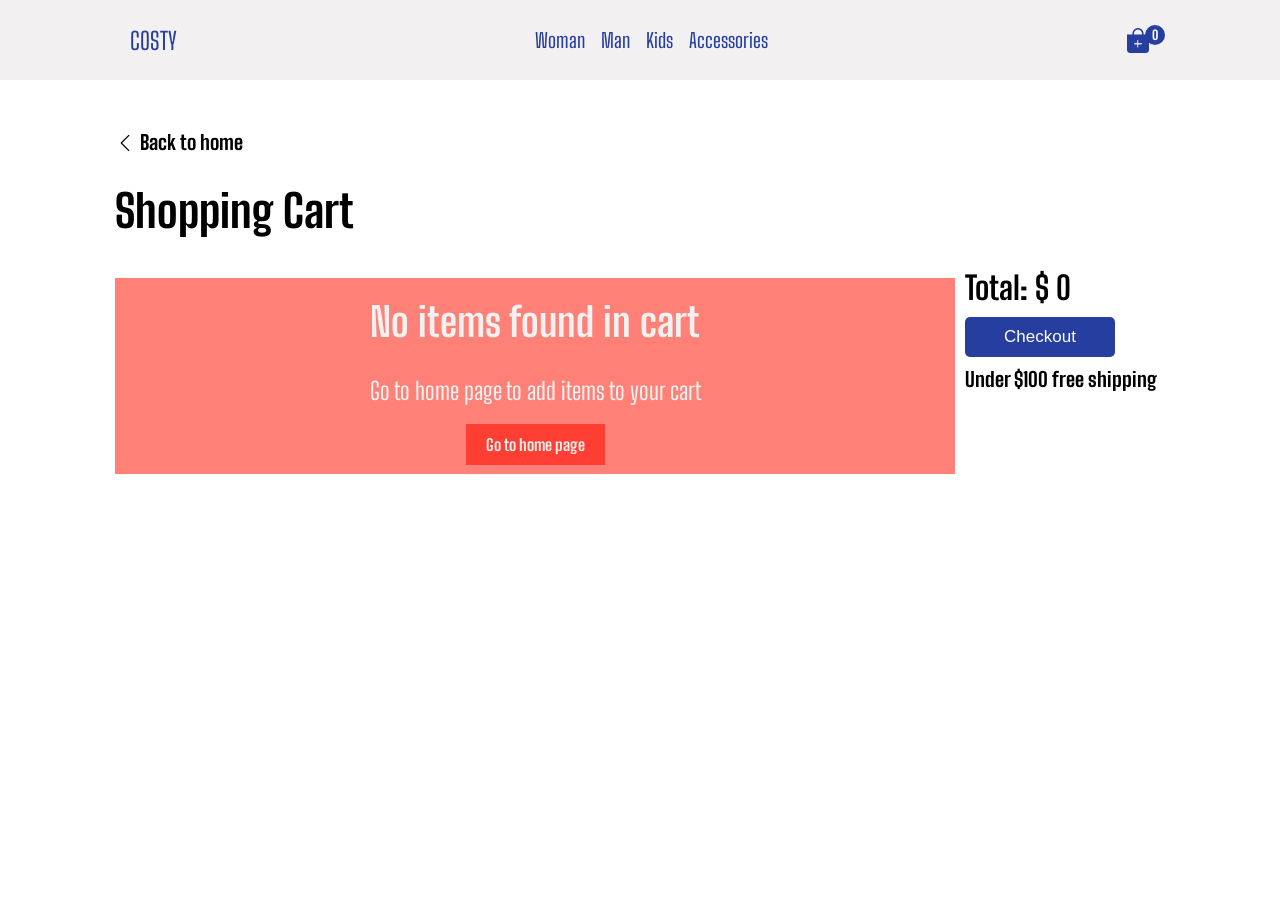
<file: cart.html>
<!DOCTYPE html>
<html lang="en">
  <head>
    <meta charset="UTF-8" />
    <meta name="viewport" content="width=device-width, initial-scale=1.0" />
    <title>Costy-Cart Page</title>
    <!-- * Css Link -->
    <link rel="stylesheet" href="./styles/style.css" />
    <!-- * Bootstrap Icons CDN -->
    <link
      rel="stylesheet"
      href="https://cdn.jsdelivr.net/npm/bootstrap-icons@1.13.1/font/bootstrap-icons.min.css"
    />
  </head>
  <body>
    <!-- * Header -->
    <header>
      <!-- Container -->
      <div class="container">
        <!-- Menu Icon -->
        <i class="bi bi-list" id="menu-btn"></i>

        <!-- Logo -->
        <a href="/index.html" class="logo"> COSTY </a>

        <!-- Nav -->
        <nav>
          <a href="#">Woman</a>
          <a href="#">Man</a>
          <a href="#">Kids</a>
          <a href="#">Accessories</a>
        </nav>

        <!-- Basket Button -->
        <a href="/cart.html">
          <i class="bi bi-bag-plus-fill" data-quantity="0" id="basket-btn"></i>
        </a>
      </div>
    </header>

    <!-- * Cart Container -->
    <section class="container cart-container">
      <!-- Back To Home Button -->
      <a href="/index.html" class="back-to-home-button">
        <i class="bi bi-chevron-left"></i> <span>Back to home</span>
      </a>

      <!-- Title -->
      <h2 class="cart-title">Shopping Cart</h2>

      <!-- Wrapper -->
      <div class="cart-wrapper">
        <!-- Cart Items -->
        <div class="cart-items">
          <!-- <div class="cart-item">
          
            <img
              src="https://tse2.mm.bing.net/th?id=OIP.dSqrHEm2JkzhjXItj98veQHaJ3&w=474&h=474&c=7"
              alt="cart-item-image"
            />

        
            <div class="cart-item-info">
              <h2 class="cart-item-title">Chestnut Brown</h2>

              <input
                type="number"
                min="1"
                value="1"
                class="cart-item-quantity"
              />
            </div>

           
            <h3 class="cart-item-price">$74.9</h3>

     
            <button class="remove-button">Remove</button>
          </div>
      
          <div class="cart-item">
           
            <img
              src="https://tse2.mm.bing.net/th?id=OIP.dSqrHEm2JkzhjXItj98veQHaJ3&w=474&h=474&c=7"
              alt="cart-item-image"
            />

        
            <div class="cart-item-info">
              <h2 class="cart-item-title">Chestnut Brown</h2>

              <input
                type="number"
                min="1"
                value="1"
                class="cart-item-quantity"
              />
            </div>

           
            <h3 class="cart-item-price">$74.9</h3>

     
            <button class="remove-button">Remove</button>
          </div>
      
          <div class="cart-item">
           
            <img
              src="https://tse2.mm.bing.net/th?id=OIP.dSqrHEm2JkzhjXItj98veQHaJ3&w=474&h=474&c=7"
              alt="cart-item-image"
            />

        
            <div class="cart-item-info">
              <h2 class="cart-item-title">Chestnut Brown</h2>

              <input
                type="number"
                min="1"
                value="1"
                class="cart-item-quantity"
              />
            </div>

           
            <h3 class="cart-item-price">$74.9</h3>

     
            <button class="remove-button">Remove</button>
          </div>
      
          <div class="cart-item">
           
            <img
              src="https://tse2.mm.bing.net/th?id=OIP.dSqrHEm2JkzhjXItj98veQHaJ3&w=474&h=474&c=7"
              alt="cart-item-image"
            />

        
            <div class="cart-item-info">
              <h2 class="cart-item-title">Chestnut Brown</h2>

              <input
                type="number"
                min="1"
                value="1"
                class="cart-item-quantity"
              />
            </div>

           
            <h3 class="cart-item-price">$74.9</h3>

     
            <button class="remove-button">Remove</button>
          </div>
      
          <div class="cart-item">
           
            <img
              src="https://tse2.mm.bing.net/th?id=OIP.dSqrHEm2JkzhjXItj98veQHaJ3&w=474&h=474&c=7"
              alt="cart-item-image"
            />

        
            <div class="cart-item-info">
              <h2 class="cart-item-title">Chestnut Brown</h2>

              <input
                type="number"
                min="1"
                value="1"
                class="cart-item-quantity"
              />
            </div>

           
            <h3 class="cart-item-price">$74.9</h3>

     
            <button class="remove-button">Remove</button>
          </div> -->
        </div>

        <!-- Checkbox -->
        <div class="cart-checkbox">
          <!-- Total Price -->
          <h2>Total: <span class="cart-total">$ 0</span></h2>

          <!-- Checkout Button -->
          <button class="checkout-btn">Checkout</button>

          <p class="fee-title">Under $100 free shipping</p>
        </div>
      </div>
    </section>
    <!-- * Js Connection -->
    <script src="./js/main.js" type="module"></script>
  </body>
</html>
</file>
<file: styles/style.css>
@import url("https://fonts.googleapis.com/css2?family=Big+Shoulders:opsz,wght@10..72,100..900&display=swap");
header {
  background-color: #f2f0f1;
  position: sticky;
  height: 80px;
  top: 0;
  left: 0;
  width: 100%;
  z-index: 100;
}
header .container {
  display: flex;
  align-items: center;
  justify-content: space-between;
  padding: 25px;
}
header .container a {
  color: #273ea1;
}
header .container #menu-btn {
  font-size: 28px;
  color: #273ea1;
  cursor: pointer;
  display: none;
}
header .container .logo {
  font-size: 24px;
}
header .container nav {
  display: flex;
  align-items: center;
  gap: 16px;
}
header .container nav a {
  font-size: 20px;
}
header .container #basket-btn {
  font-size: 25px;
  cursor: pointer;
  position: relative;
}
header .container #basket-btn::after {
  content: attr(data-quantity);
  position: absolute;
  top: 0;
  right: -15px;
  font-size: 13px;
  background-color: #273ea1;
  color: #ffffff;
  width: 20px;
  height: 20px;
  border-radius: 50%;
  display: grid;
  place-items: center;
  font-style: normal;
  font-weight: bold;
}

@media (max-width: 800px) {
  .hero h1 {
    font-size: 80px !important;
    top: 40px !important;
  }
  .hero-image img {
    height: 90% !important;
  }
  .footer-c {
    grid-template-columns: 1fr !important;
    row-gap: 40px;
  }
  .cart-wrapper {
    grid-template-columns: 1fr !important;
    padding: 20px;
  }
}
@media (max-width: 600px) {
  #menu-btn {
    display: block !important;
  }
  nav {
    position: absolute;
    top: 100%;
    right: 0;
    left: 0;
    display: flex;
    flex-direction: column;
    background-color: #f2f0f1;
    gap: 8px;
    padding: 10px 0;
    box-shadow: 0 20px 20px rgba(237, 237, 237, 0.45);
    clip-path: circle(0% at 0% 0%);
    transition: all 0.5s ease;
  }
  nav.open {
    clip-path: circle(144% at 0% 0%);
  }
}
.hero {
  height: calc(100vh - 80px);
  max-height: 880px;
  display: flex;
  flex-direction: column;
  text-align: center;
  padding: 20px 0;
  position: relative;
}
.hero h1 {
  font-size: 120px;
  text-transform: uppercase;
  color: #273ea1;
  position: absolute;
  top: 15px;
  left: 50%;
  transform: translate(-50%);
  white-space: nowrap;
  z-index: -1;
}
.hero-image {
  height: 100%;
  width: 100%;
  display: flex;
  align-items: center;
  justify-content: center;
}
.hero-image img {
  width: 100%;
  height: 100%;
}

.products {
  padding: 10px;
}
.products h1 {
  text-align: center;
  margin: 30px 0;
  font-size: 64px;
}
.products .product-container {
  display: grid;
  grid-template-columns: repeat(auto-fit, minmax(250px, 1fr));
  gap: 16px;
}
.products .product-container .product img {
  width: 100%;
  height: 450px;
  -o-object-fit: cover;
     object-fit: cover;
}
.products .product-container .product-info {
  padding: 10px 15px;
}
.products .product-container .product-info h2 {
  font-size: 25px;
  color: #000;
  font-weight: 500;
  margin: 15px 0;
}
.products .product-container .product-info p {
  font-size: 20px;
  color: #273ea1;
  font-weight: 500;
  margin: 20px 0;
}
.products .product-container .product-info button {
  background-color: #273ea1;
  color: #ffffff;
  padding: 10px;
  width: 100%;
  cursor: pointer;
  font-size: 15px;
  font-weight: 500;
}

footer {
  background-color: #273ea1;
  color: #ffffff;
  margin-top: 50px;
  padding: 40px 10px;
}
footer .footer-c {
  display: grid;
  grid-template-columns: 3fr 1fr 1fr;
  gap: 16px;
  margin: 50px auto;
}
footer .footer-c .footer-box {
  display: flex;
  flex-direction: column;
}
footer .footer-c .footer-box h2 {
  font-size: 128px;
  text-transform: uppercase;
}
footer .footer-c .footer-box .social {
  display: flex;
  align-items: center;
  gap: 16px;
}
footer .footer-c .footer-box .social a {
  background-color: #ffffff;
  padding: 10px;
  font-size: 17px;
  border-radius: 50%;
}
footer .footer-c .footer-box .social a i {
  color: #273ea1;
}
footer .footer-c .footer-box h3 {
  font-size: 35px;
}
footer .footer-c .footer-box ul {
  margin-top: 30px;
  display: flex;
  flex-direction: column;
  gap: 15px;
}
footer .footer-c .footer-box ul li a {
  color: #ffffff;
  font-size: 17px;
}
footer .copyright {
  padding: 50px;
  font-size: 20px;
  text-align: center;
}

.cart-container {
  margin-top: 50px !important;
}
.cart-container .back-to-home-button {
  display: block;
  margin: 20px 10px;
  display: flex;
  align-items: center;
  gap: 5px;
  color: #000;
  font-size: 20px;
  font-weight: bold;
}
.cart-container .cart-title {
  margin: 30px 10px;
  font-size: 45px;
}
.cart-container .cart-wrapper {
  display: grid;
  grid-template-columns: 4fr 1fr;
  gap: 20px;
}
.cart-container .cart-wrapper .cart-items .cart-item {
  display: grid;
  grid-template-columns: 0.5fr 1fr 0.5fr 0.5fr;
  align-items: center;
  padding: 10px 15px;
  border-bottom: 1px solid rgb(227, 227, 227);
}
.cart-container .cart-wrapper .cart-items .cart-item img {
  width: 80px;
  height: 80px;
  -o-object-fit: cover;
     object-fit: cover;
}
.cart-container .cart-wrapper .cart-items .cart-item-info {
  display: flex;
  flex-direction: column;
  gap: 10px;
}
.cart-container .cart-wrapper .cart-items .cart-item-info .cart-item-title {
  font-size: 20px;
  font-weight: 400;
}
.cart-container .cart-wrapper .cart-items .cart-item-info .cart-item-quantity {
  border: 1px solid #000;
  width: 40px;
  text-align: center;
  font-size: 18px;
  border-radius: 5px;
  cursor: pointer;
}
.cart-container .cart-wrapper .cart-items .cart-item .cart-item-price {
  font-size: 20px;
  font-weight: 500;
}
.cart-container .cart-wrapper .cart-items .cart-item .remove-button {
  background-color: crimson;
  color: #ffffff;
  padding: 8px;
  max-width: 100px;
  font-weight: 600;
  cursor: pointer;
}
.cart-container .cart-wrapper .cart-checkbox {
  display: flex;
  flex-direction: column;
  gap: 10px;
}
.cart-container .cart-wrapper .cart-checkbox h2 {
  font-size: 32px;
  white-space: nowrap;
  font-weight: 600;
}
.cart-container .cart-wrapper .cart-checkbox .checkout-btn {
  background-color: #273ea1;
  color: #ffffff;
  padding: 10px;
  font-size: 17px;
  border-radius: 5px;
  max-width: 150px;
  cursor: pointer;
}
.cart-container .cart-wrapper .cart-checkbox .fee-title {
  font-size: 20px;
  font-weight: bold;
  white-space: nowrap;
}

* {
  margin: 0;
  padding: 0;
  box-sizing: border-box;
  list-style: none;
  text-decoration: none;
  border: none;
  outline: none;
}

body {
  font-family: "Big Shoulders", sans-serif;
  background-color: #ffffff;
  color: #000;
}

.container {
  max-width: 1070px;
  width: 100%;
  margin: auto;
}

.cookieCard {
  width: 100%;
  height: -moz-fit-content;
  height: fit-content;
  background: rgba(255, 65, 51, 0.6666666667);
  display: flex;
  flex-direction: column;
  justify-content: center;
  text-align: center;
  gap: 30px;
  padding: 20px;
  margin: 10px;
  position: relative;
  overflow: hidden;
}

.cookieCard::before {
  width: 150px;
  height: 150px;
  content: "";
  background: #ff3f33;
  position: absolute;
  z-index: 1;
  border-radius: 50%;
  right: -25%;
  top: -25%;
}

.cookieHeading {
  font-size: 2.5rem;
  font-weight: 600;
  color: rgb(241, 241, 241);
  z-index: 2;
}

.cookieDescription {
  font-size: 1.5rem;
  color: rgb(241, 241, 241);
  z-index: 2;
}

.cookieDescription a {
  color: rgb(241, 241, 241);
}

.acceptButton {
  padding: 11px 20px;
  background-color: #ff3f33;
  transition-duration: 0.2s;
  border: none;
  color: rgb(241, 241, 241);
  cursor: pointer;
  font-weight: 600;
  z-index: 2;
}

.acceptButton:hover {
  background-color: #ea2f14;
  transition-duration: 0.2s;
}/*# sourceMappingURL=style.css.map */
</file>
